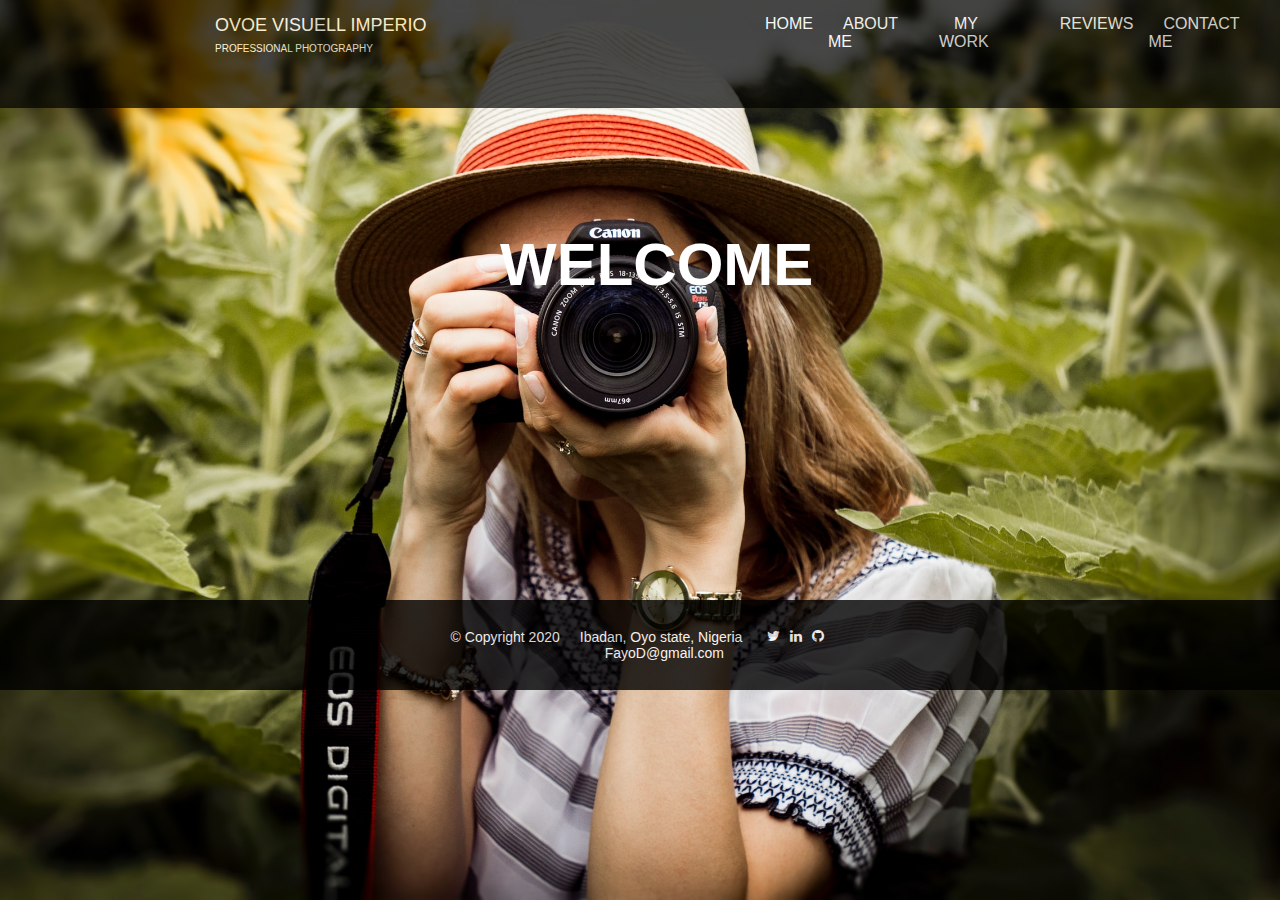
<file: index.html>
<!DOCTYPE html>
<html>
<head>
	<meta charset="UTF-8">
	<meta name="viewport" content="width=device-width, initial-scale=1">
	<meta http-equiv="X-UA-Compatible" content="ie=edge">
	<link rel="stylesheet"  href="styles.css">
	<link href="https://stackpath.bootstrapcdn.com/font-awesome/4.7.0/css/font-awesome.min.css" rel="stylesheet"integrity="sha384-wvfXpqpZZVQGK6TAh5PVlGOfQNHSoD2xbE+QkPxCAFlNEevoEH3Sl0sibVcOQVnN" crossorigin="anonymous">
	<title>OVOE VISUELL IMPERIO</title>
</head>
<body>
	<nav>
		<div class="left-hand">
			<!-- <img src="img1.jpg" alt="logo"> -->
			<p class="spec">Ovoe Visuell Imperio <br/> <span>Professional Photography</span></p>

		</div>

            <input type="checkbox" id="check">
			<label for="check">
			<i class="fa fa-bars" id="btn" alt="Hamburger" ></i>
			</label>

		<div class="side-bar">
			<header>
				OVOE Visuell Imperio
				<input type="checkbox" id="check">
				<label for="check">
				<i class="fa fa-times" id="cancel"></i>
				</label>
			</header>
			<ul>
				<li><a href="index.html"> HOME</a></li>
				<li><a href="about.html">ABOUT ME</a></li>
				<li><a href="">MY WORK</a></li>
				<li><a href="">REVIEWS</a></li>
				<li><a href="">CONTACT ME</a></li>
			</ul>
		</div>
	</nav>

	<section class="welcome">
		<div>
			<h1>Welcome</h1>
			<p></p>

		</div>

	</section>

	<footer class="banner">
		<div class="banner-copy">
		<p> &copy Copyright 2020 </p>
		<p class="location"> Ibadan, Oyo state, Nigeria <br><span> FayoD@gmail.com</span></p>	
			
			<ul>
				<li><a href="https://twitter.com/funkyshinaayo" title= "Find Me Online"><i class="fa fa-twitter"></i></a></li> <br>
				<li><a href="https://www.linkedin.com/in/damilare-olagbende-24b418140" title="Find Me Online" ><i class="fa fa-linkedin"></i></a></li> <br>
				<li><a href="https://github.com/DamilareRichard" title="Find Me Online" ><i class="fa fa-github"></i></a></li>

			</ul>

		</div>

	</footer>
	
</body>
</html>
</file>
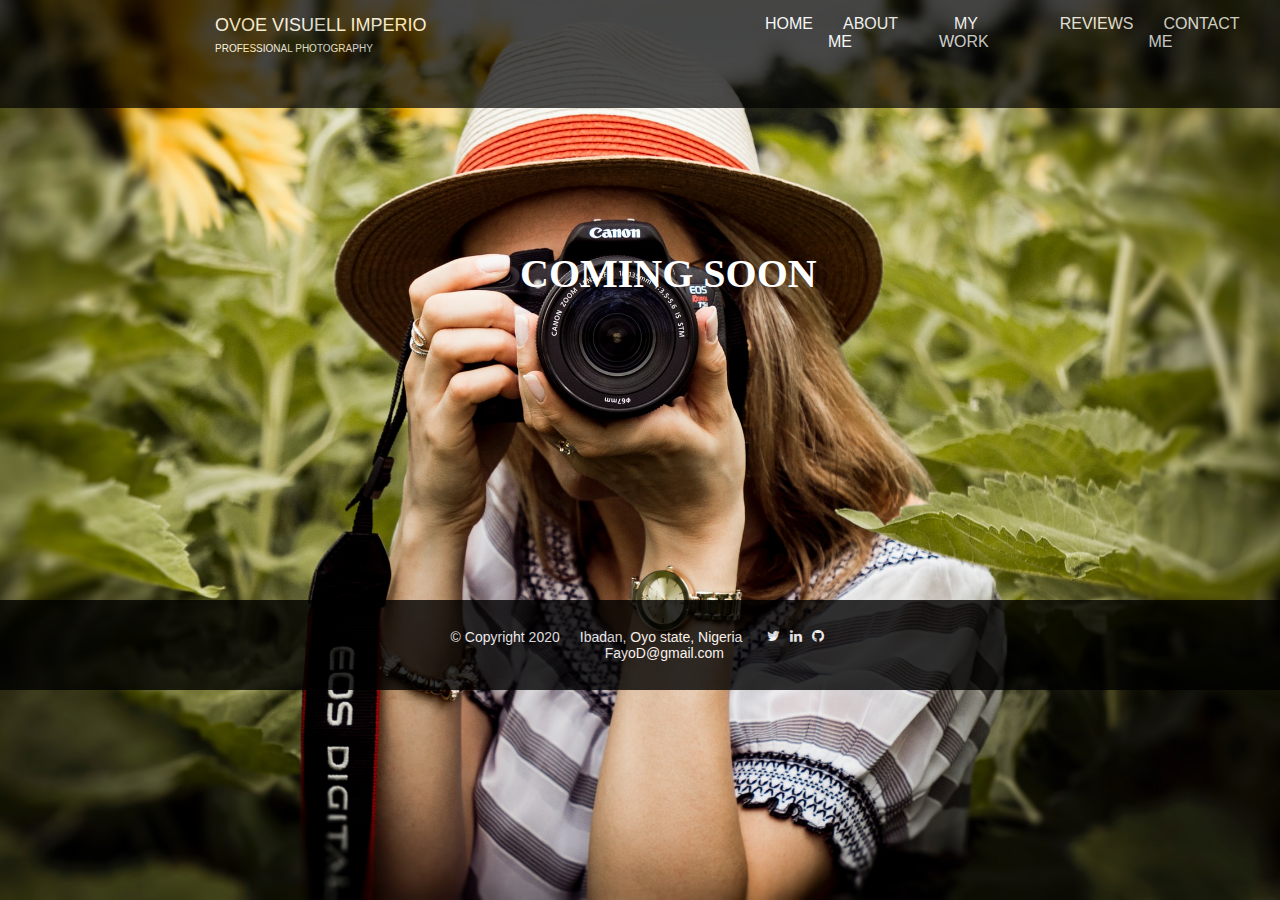
<file: about.html>
<!DOCTYPE html>
<html>
<head>
	<meta charset="UTF-8">
	<meta name="viewport" content="width=device-width, initial-scale=1">
	<meta http-equiv="X-UA-Compatible" content="ie=edge">
	<link rel="stylesheet"  href="styles.css">
	<link href="https://stackpath.bootstrapcdn.com/font-awesome/4.7.0/css/font-awesome.min.css" rel="stylesheet"integrity="sha384-wvfXpqpZZVQGK6TAh5PVlGOfQNHSoD2xbE+QkPxCAFlNEevoEH3Sl0sibVcOQVnN" crossorigin="anonymous">
	<title>About Me</title>
</head>
<style>
	

*{
	margin: 0;
	padding: 0;
	box-sizing: border-box;
}

body{
	background-image: url(shoot.jpg);
	width: 100%;
	height: 100vh; 
	background-position: center;
	background-size: cover;
	background-repeat: no-repeat; 
}

nav{
	width: 100%;
	height: 12vh;
	background: #000;
	opacity: .7;
	display: flex;
	position: fixed;
	box-sizing: border-box;


}

.left-hand{
	display: flex;
	justify-content: flex-start;
	align-items: center;
	margin-left: 200px;
	position: absolute;
	box-sizing: border-box;
}

.left-hand img{
	width: 10%;
	height: 20%;
	object-fit: cover;
	padding: 5px 10px;
	font-family: Arial, sans-serif;

}

.left-hand p{
	text-transform: uppercase;
	color: #fff;
	font-size: 18px;
	padding: 15px;
	opacity: 1;
	font-family: Arial, sans-serif;

}

.left-hand p span{
	font-size: 10px;
	font-family: Arial, sans-serif;
}
	.side-bar ul{
		display: flex;
		list-style: none;	
		position: absolute;
		top: 15px;
		left: 750px; 
		box-sizing: border-box;
	}


	.side-bar li a{
		text-decoration: none;
		justify-content: flex-end;
		font-family: Arial, sans-serif;
		margin: 10px;
		padding: 5px;
		cursor: pointer;
		color: #fff;
	}

	.banner{
		width: 100%;
		height: 10vh;
		background: #000;
		opacity: .8;
		display: flex;
		justify-content: center;
		align-items: center;
		position: absolute;
		top: 600px;
		

	}

	.banner-copy{
		display: flex;
		font-size: 14px;
	}	
	.banner-copy p{
		color: #fff;
		font-family: Arial, sans-serif;
		padding: 10px;

	}

	.location p{
		color: #fff;
		margin: 7px;
		/*font-size: 14px;*/
		font-family: Arial, sans-serif;
	}

	.location span{
		color: #fff;
		padding-left: 25px;
		/*font-size: 14px;*/
		font-family: Arial, sans-serif;
	}

	.banner-copy ul{
		display: flex;
		list-style: none;
		padding: 10px;

	}

	.banner-copy li a{
		padding: 5px;
		color: #fff;
	}

	#check{
		display: none;
	}

	h1{
		position: absolute;
		top: 250px;
		left: 520px;
		font-size: 40px;
		color: #fff;
		text-transform: uppercase;
	}

@media screen and (max-width: 500px) {

	body{
		width: 100%;
		height: 100vh;
		margin: 0;
		padding: 0;
		box-sizing: border-box;
		
	}

	nav {
	width: 100%;
	height: 14vh;
	background: #000;
	position: fixed; 
	margin: 0px;
	opacity: .8;
	}

	
	.left-hand p {
		position: relative;
		top: 0px;
		left: -90px;
		text-align: center;
		padding: 5px;
		font-size: 18px;
		color: #fff;
		font-weight: bold;
	}
	
	.spec span {
		position: absolute;
		margin-left: -80px;
		font-size: 10px;
		
		
		
	}

	.side-bar{
	position: fixed;
	left: -350px;
	top: 0px;
	width: 300px;
	height: 100%;
	background: black;
	transition: all .5s ease;
	color: #fff;	

}
	.side-bar header{
		font-size: 20px;
	    color: #fff;
	    background: #fc4a1a;
	    text-align: center;
	    line-height: 70px;
	   
	    user-select: none;

	}

	.side-bar ul{
	display: block;
	list-style: none;
    padding: 10px 20px;
   	left: 30px;
   	top: 50px;
   	
}

.side-bar li a {
	display: block;
	height: 100%;
	width: 100%;
	line-height: 55px;
	font-size: 20px;
	color: #fff;
	padding-left: 25px;
	box-sizing: border-box;
	transition: all .5s ease;
	text-decoration: none; 
}

ul li:hover a{
	padding-left: 5px; 
}

.side-bar ul a{
	margin-right: 5px;
}
label #btn {
		
		left: 10px;
		top: 2px;
		font-size: 30px;
		color: #000;
		padding: 5px 7px;
		transition: all .5s ease;
		cursor: pointer;
	}

div #cancel{
		position: absolute;
		z-index: 1111;
		left: 190px;
		top: -5px;
		font-size: 22px;
		color: #fff;
		padding: 5px 7px;
		transition: all .5s ease; 
		cursor: pointer;

	}
#check:checked ~ .side-bar{
		left: 0px;
	}

#check:checked ~ label #btn{
		left: 250px;
		opacity: 0;
		pointer-events: none;
	}

#check:checked ~ div #cancel{
		left: 245px;
	}
    label #btn {
		position: absolute;
		color: #fff;
		padding: 25px;
		
	}

	div #cancel{
		position: absolute;
		color: #fff;
		padding: 25px;
		z-index: 1000;
	}

	 h1{
		font-size: 40px;
		top: 260px;
		left: 50px;
		z-index: -2;
	}
	.banner{
		margin: 0;
		padding: 0;
		font-size: 10px;
		top: 591px;
		z-index: -2;

	}

	.banner-copy p{
		font-size: 10px;
	}

	.location span{
		padding-left: 20px;
	}
}


</style>
<body>
	<h1> Coming soon</h1>
	<nav>
		<div class="left-hand">
			<!-- <img src="img1.jpg" alt="logo"> -->
			<p class="spec">Ovoe Visuell Imperio <br/><span>Professional Photography</span></p>

		</div>

            <input type="checkbox" id="check">
			<label for="check">
			<i class="fa fa-bars" id="btn" alt="Hamburger" ></i>
			</label>

		<div class="side-bar">
			<header>
				OVOE Visuell Imperio
				<input type="checkbox" id="check">
				<label for="check">
				<i class="fa fa-times" id="cancel"></i>
				</label>
			</header>
			<ul>
				<li><a href="index.html"> HOME</a></li>
				<li><a href="about.html">ABOUT ME</a></li>
				<li><a href="">MY WORK</a></li>
				<li><a href="">REVIEWS</a></li>
				<li><a href="">CONTACT ME</a></li>
			</ul>
		</div>
	</nav>

	<footer class="banner">
		<div class="banner-copy">
		<p> &copy Copyright 2020 </p>
		<p class="location"> Ibadan, Oyo state, Nigeria <br><span> FayoD@gmail.com</span></p>	
			
			<ul>
				<li><a href="https://twitter.com/funkyshinaayo" title= "Find Me Online"><i class="fa fa-twitter"></i></a></li> <br>
				<li><a href="https://www.linkedin.com/in/damilare-olagbende-24b418140" title="Find Me Online" ><i class="fa fa-linkedin"></i></a></li> <br>
				<li><a href="https://github.com/DamilareRichard" title="Find Me Online" ><i class="fa fa-github"></i></a></li>

			</ul>

		</div>

	</footer>
</body>
</html>
</file>
<file: styles.css>
/*@import url('https://fonts.googleapis.com/css2?family=PT+Serif&display=swap');*/

*{
	margin: 0;
	padding: 0;
	box-sizing: border-box;
}

body{
	background-image: url(shoot.jpg);
	width: 100%;
	height: 100vh; 
	background-position: center;
	background-size: cover;
	background-repeat: no-repeat; 
}

nav{
	width: 100%;
	height: 12vh;
	background: #000;
	opacity: .7;
	display: flex;
	position: fixed;
	box-sizing: border-box;


}

.left-hand{
	display: flex;
	justify-content: flex-start;
	align-items: center;
	margin-left: 200px;
	position: absolute;
	box-sizing: border-box;
}

.left-hand img{
	width: 10%;
	height: 20%;
	object-fit: cover;
	padding: 5px 10px;
	font-family: Arial, sans-serif;


}

.left-hand p{
	text-transform: uppercase;
	color: #fff;
	font-size: 18px;
	padding: 15px;
	opacity: 1;
	font-family: Arial, sans-serif;

}

.left-hand p span{
	font-size: 10px;
	font-family: Arial, sans-serif;

}
	.side-bar ul{
		display: flex;
		list-style: none;	
		position: absolute;
		top: 15px;
		left: 750px; 
		box-sizing: border-box;
	}


	.side-bar li a{
		text-decoration: none;
		justify-content: flex-end;
		font-family: Arial, sans-serif;

		margin: 10px;
		padding: 5px;
		cursor: pointer;
		color: #fff;
	}
		
	.welcome h1{
		position: absolute;
		top: 230px;
		left: 500px;
		font-size: 60px;
		font-weight: bold;
		color: #fff;
		text-transform: uppercase;
		font-family: Arial, sans-serif;
		box-sizing: border-box;
	}


	.banner{
		width: 100%;
		height: 10vh;
		background: #000;
		opacity: .8;
		display: flex;
		justify-content: center;
		align-items: center;
		position: absolute;
		top: 600px;
		

	}

	.banner-copy{
		display: flex;
		font-size: 14px;
	}	
	.banner-copy p{
		color: #fff;
		font-family: Arial, sans-serif;
		padding: 10px;

	}

	.location p{
		color: #fff;
		margin: 7px;
		/*font-size: 14px;*/
		font-family: Arial, sans-serif;
	}

	.location span{
		color: #fff;
		padding-left: 25px;
		/*font-size: 14px;*/
		font-family: Arial, sans-serif;
	}

	.banner-copy ul{
		display: flex;
		list-style: none;
		padding: 10px;

	}

	.banner-copy li a{
		padding: 5px;
		color: #fff;
	}

	#check{
		display: none;
	}
	

@media screen and (max-width: 600px) {

	body{
		width: 100%;
		height: 100vh;
		margin: 0;
		padding: 0;
		box-sizing: border-box;	

	}

	nav {
	width: 100%;
	height: 14vh;
	background: #000;
	position: fixed; 
	margin: 0px;
	opacity: .8;

	}

	
	.left-hand p {
		position: relative;
		top: 0px;
		left: -90px;
		text-align: center;
		padding: 8px;
		font-size: 18px;
		color: #fff;
		text-transform: uppercase;
		font-weight: bold;
		font-family: Arial, sans-serif;


	}
	.spec span {
		position: absolute;
		margin-left: -80px;
		text-align: center;
		font-size: 10px;
		
		
		
	}

	.side-bar{
	position: fixed;
	left: -350px;
	top: 0px;
	width: 300px;
	height: 100%;
	background: black;
	transition: all .5s ease;
	color: #fff;	

}
	.side-bar header{
		font-size: 20px;
	    color: #fff;
	    background: #fc4a1a;
	    text-align: center;
	    line-height: 70px;
	   
	    user-select: none;

	}

	.side-bar ul{
	display: block;
	list-style: none;
    padding: 10px 20px; 
   	left: 30px;
   	top: 50px;
   	
}

.side-bar li a {
	display: block;
	height: 100%;
	width: 100%;
	line-height: 55px;
	font-size: 20px;
	color: #fff;
	padding-left: 25px;
	box-sizing: border-box;
	transition: all .5s ease;
	text-decoration: none; 
}

ul li:hover a{
	padding-left: 5px; 
}

.side-bar ul a{
	margin-right: 5px;
}
label #btn {
		
		left: 10px;
		top: 2px;
		font-size: 30px;
		color: #000;
		padding: 5px 7px;
		transition: all .5s ease;
		cursor: pointer;
	}

div #cancel{
		position: absolute;
		z-index: 1111;
		left: 190px;
		top: -10px;
		font-size: 22px;
		color: #fff;
		padding: 5px 7px;
		transition: all .5s ease; 
		cursor: pointer;

	}
#check:checked ~ .side-bar{
		left: 0px;
	}

#check:checked ~ label #btn{
		left: 250px;
		opacity: 0;
		pointer-events: none;
	}

#check:checked ~ div #cancel{
		left: 245px;
	}
    label #btn {
		position: absolute;
		color: #fff;
		padding: 25px;
	}

	div #cancel{
		position: absolute;
		color: #fff;
		padding: 25px;
		z-index: 1000;
	}

	.welcome h1{
		font-size: 40px;
		top: 260px;
		left: 70px;
		z-index: -2;
		box-sizing: border-box;
	}
	.banner{
		position: absolute;
		margin: 0;
		padding: 0;
		font-size: 10px;
		top: 591px;
		z-index: -2;
		
	}

	.banner-copy p{
		font-size: 10px;
	}

	.location span{
		padding-left: 20px;
	}
}
</file>
